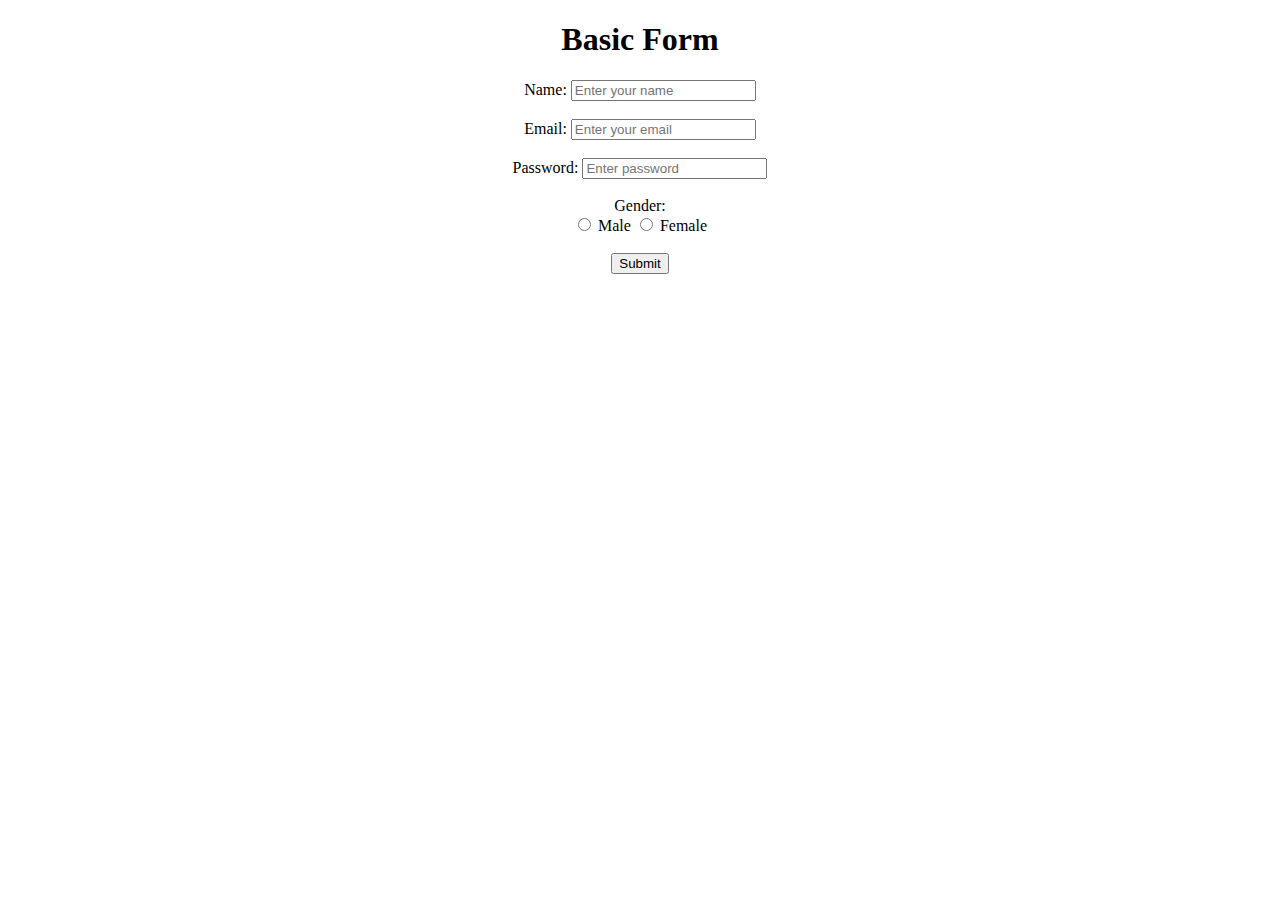
<file: FORM/form.html>
<!DOCTYPE html>
<html lang="en">
<head>
    <meta charset="UTF-8">
    <meta name="viewport" content="width=device-width, initial-scale=1.0">
    <title>Basic Form</title>
</head>
<body>
    <div style="text-align: center;">
    <h1>Basic Form</h1>

    <form>
        <label>Name:</label>
        <input type="text" id="name" name="name" placeholder="Enter your name">
        <br><br>

        <label for="email">Email:</label>
        <input type="email" id="email" name="email" placeholder="Enter your email">
        <br><br>

        <label for="password">Password:</label>
        <input type="password" id="password" name="password" placeholder="Enter password">
        <br><br>

        <label>Gender:</label><br>
        <input type="radio" name="gender" value="male"> Male
        <input type="radio" name="gender" value="female"> Female
        <br><br>

        <button type="submit">Submit</button>
    </form>
    </div>
</body>
</html>
</file>
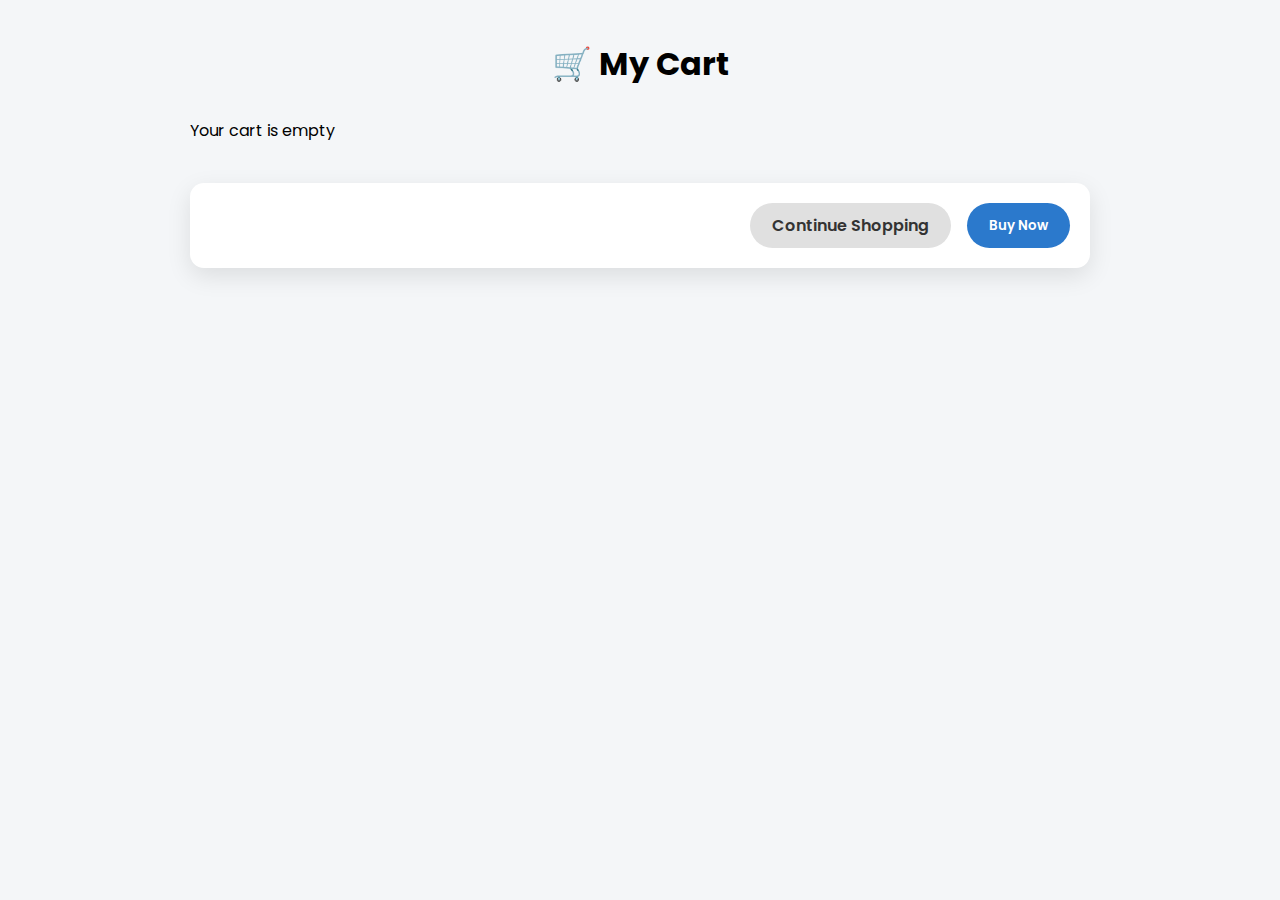
<file: javascript-restaurant-website/cart.html>
<!doctype html>
<html lang="en">
  <head>
    <meta charset="UTF-8" />
    <title>My Cart</title>

    <link href="https://fonts.googleapis.com/css2?family=Poppins:wght@400;500;600;700&display=swap" rel="stylesheet"/>

    <link rel="stylesheet" href="css/cart.css" />
  </head>

  <body>
    <section class="cart-page">
      <h1 class="cart-title">🛒 My Cart</h1>

      <div id="cart-container" class="cart-container"></div>

      <div class="cart-summary">
        <h2><span id="cart-total">0</span></h2>

        <div class="cart-buttons">
          <a href="index.html" class="btn secondary">Continue Shopping</a>
          <button class="btn primary">Buy Now</button>
        </div>
      </div>
    </section>

    <script type="module" src="js/cart/renderCart.js"></script>
  </body>
</html>
</file>
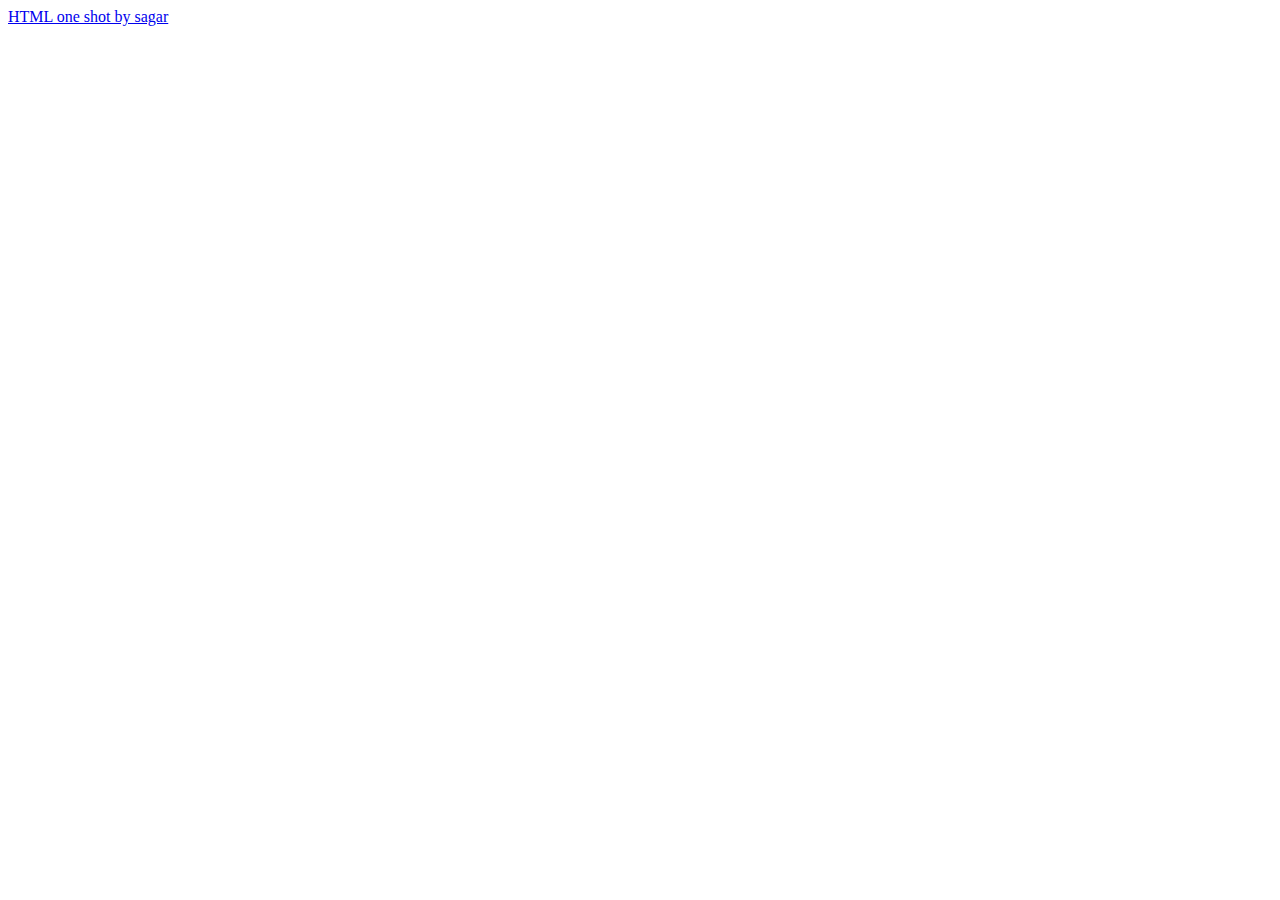
<file: Lists, Media & Links/anchor.html>
<!DOCTYPE html>
<html lang="en">
<head>
    <meta charset="UTF-8">
    <meta name="viewport" content="width=device-width, initial-scale=1.0">
    <title>Document</title>
</head>
<body>
    <a href="https://www.google.com/">HTML one shot by sagar</a>
</body>
</html>
</file>
<file: javascript-restaurant-website/css/cart.css>
* {
  margin: 0;
  padding: 0;
  box-sizing: border-box;
  font-family: "Poppins", sans-serif;
}

body {
  background: #f4f6f8;
  padding: 40px;
}

.cart-page {
  max-width: 900px;
  margin: auto;
}

.cart-title {
  text-align: center;
  font-size: 32px;
  font-weight: 700;
  margin-bottom: 30px;
}

.cart-container {
  display: flex;
  flex-direction: column;
  gap: 20px;
  width: 600px;
}

.cart-item {
  display: flex;
  justify-content: space-around;
  align-items: center;
  background: #fff;
  padding: 16px;
  border-radius: 12px;
  box-shadow: 0 6px 20px rgba(0,0,0,0.08);
  width: 900px;
}

.cart-item img {
  width: 120px;
  height: 90px;
  object-fit: cover;
  border-radius: 8px;
}

.cart-info {
  flex: 1;
  margin-left: 16px;
}

.cart-info h3 {
  font-size: 18px;
  font-weight: 600;
}

.cart-info p {
  font-size: 14px;
  color: #666;
  margin-top: 4px;
}

.cart-price {
  font-weight: 600;
  margin-top: 6px;
}

.cart-qty {
  display: flex;
  align-items: center;
  gap: 10px;
  margin-right: 20px;
}

.cart-qty button {
  width: 32px;
  height: 32px;
  border: none;
  border-radius: 50%;
  background: #2b79cc;
  color: #fff;
  font-size: 18px;
  cursor: pointer;
}

.cart-qty span {
  font-weight: 600;
}

.remove-btn {
  background: #ff4d4d;
  color: white;
  border: none;
  padding: 8px 14px;
  border-radius: 6px;
  cursor: pointer;
}

.cart-summary {
  margin-top: 40px;
  padding: 20px;
  background: #fff;
  border-radius: 14px;
  box-shadow: 0 8px 25px rgba(0,0,0,0.1);
  display: flex;
  justify-content: space-between;
  align-items: center;
}

.cart-summary h2 {
  font-size: 22px;
}

.cart-buttons {
  display: flex;
  gap: 16px;
}

.btn {
  padding: 10px 22px;
  border-radius: 30px;
  font-weight: 600;
  text-decoration: none;
  cursor: pointer;
  border: none;
}

.btn.primary {
  background: #2b79cc;
  color: #fff;
}

.btn.secondary {
  background: #e0e0e0;
  color: #333;
}

@media (max-width: 600px) {
  .cart-item {
    flex-direction: column;
    align-items: flex-start;
  }

  .cart-qty {
    margin: 12px 0;
  }

  .cart-summary {
    flex-direction: column;
    gap: 16px;
  }
}
</file>
